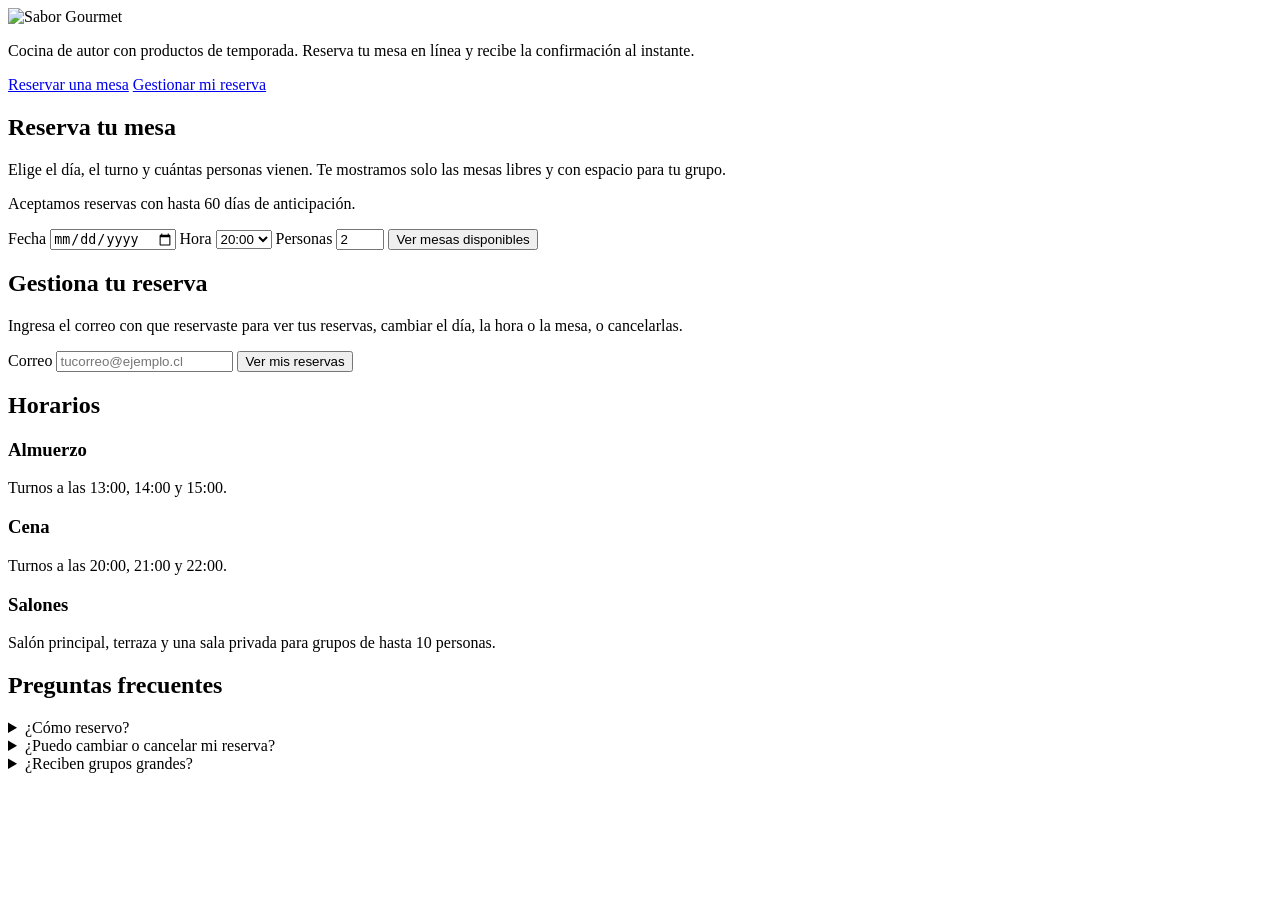
<file: src/main/resources/templates/index.html>
<!DOCTYPE html>
<html lang="es" xmlns:th="http://www.thymeleaf.org">
<head th:replace="~{fragments :: cabeza('Inicio')}"></head>
<body>
<header th:replace="~{fragments :: menu}"></header>

<!-- Portada con la foto del restaurante oscurecida y el logo encima -->
<section class="portada">
  <img class="portada-logo" th:src="@{/img/logo-completo-claro.png}" alt="Sabor Gourmet" width="408" height="323">
  <p class="portada-bajada">Cocina de autor con productos de temporada. Reserva tu mesa en línea y recibe la confirmación al instante.</p>
  <div class="botones centrados">
    <a class="btn" href="#reservar">Reservar una mesa</a>
    <a class="btn btn-sec" href="#mis-reservas">Gestionar mi reserva</a>
  </div>
</section>

<main class="inicio">

  <!-- Buscador de mesas, manda fecha, hora y personas a /reservas/disponibilidad -->
  <section id="reservar" class="bloque">
    <div class="bloque-texto">
      <h2>Reserva tu mesa</h2>
      <p>Elige el día, el turno y cuántas personas vienen. Te mostramos solo las mesas libres y con espacio para tu grupo.</p>
      <p class="sub">Aceptamos reservas con hasta 60 días de anticipación.</p>
    </div>
    <form class="panel buscador" method="get" th:action="@{/reservas/disponibilidad}">
      <label>Fecha
        <input type="date" name="fecha" th:min="${hoy}" th:value="${hoy}" required>
      </label>
      <label>Hora
        <select name="hora" required>
          <option th:each="h : ${horarios}" th:value="${h}" th:text="${h}">20:00</option>
        </select>
      </label>
      <label>Personas
        <input type="number" name="personas" min="1" max="20" value="2" required>
      </label>
      <button type="submit" class="btn">Ver mesas disponibles</button>
    </form>
  </section>

  <!-- Con el correo el cliente entra a ver, modificar o cancelar sus reservas -->
  <section id="mis-reservas" class="bloque">
    <div class="bloque-texto">
      <h2>Gestiona tu reserva</h2>
      <p>Ingresa el correo con que reservaste para ver tus reservas, cambiar el día, la hora o la mesa, o cancelarlas.</p>
    </div>
    <form class="panel buscador" method="get" th:action="@{/reservas/mis-reservas}">
      <label class="crece">Correo
        <input type="email" name="email" placeholder="tucorreo@ejemplo.cl" required>
      </label>
      <button type="submit" class="btn">Ver mis reservas</button>
    </form>
  </section>

  <!-- Horarios y salones del restaurante -->
  <section class="bloque horarios">
    <h2>Horarios</h2>
    <div class="columnas">
      <div>
        <h3>Almuerzo</h3>
        <p>Turnos a las 13:00, 14:00 y 15:00.</p>
      </div>
      <div>
        <h3>Cena</h3>
        <p>Turnos a las 20:00, 21:00 y 22:00.</p>
      </div>
      <div>
        <h3>Salones</h3>
        <p>Salón principal, terraza y una sala privada para grupos de hasta 10 personas.</p>
      </div>
    </div>
  </section>

  <!-- Preguntas frecuentes, details se abre y cierra sin JavaScript -->
  <section class="bloque preguntas">
    <h2>Preguntas frecuentes</h2>
    <div>
    <details>
      <summary>¿Cómo reservo?</summary>
      <p>Busca una fecha y hora en <a href="#reservar">Reserva tu mesa</a>, elige una de las mesas libres y completa tus datos. La mesa queda tomada para ti en ese turno.</p>
    </details>
    <details>
      <summary>¿Puedo cambiar o cancelar mi reserva?</summary>
      <p>Sí, hasta la hora de la reserva. Entra a <a href="#mis-reservas">Gestiona tu reserva</a> con tu correo y elige Modificar o Cancelar.</p>
    </details>
    <details>
      <summary>¿Reciben grupos grandes?</summary>
      <p>Las mesas son para un máximo de 10 personas en la sala privada. Para grupos de más de 20 personas escríbenos directamente.</p>
    </details>
    </div>
  </section>
</main>

<footer th:replace="~{fragments :: pie}"></footer>
</body>
</html>
</file>
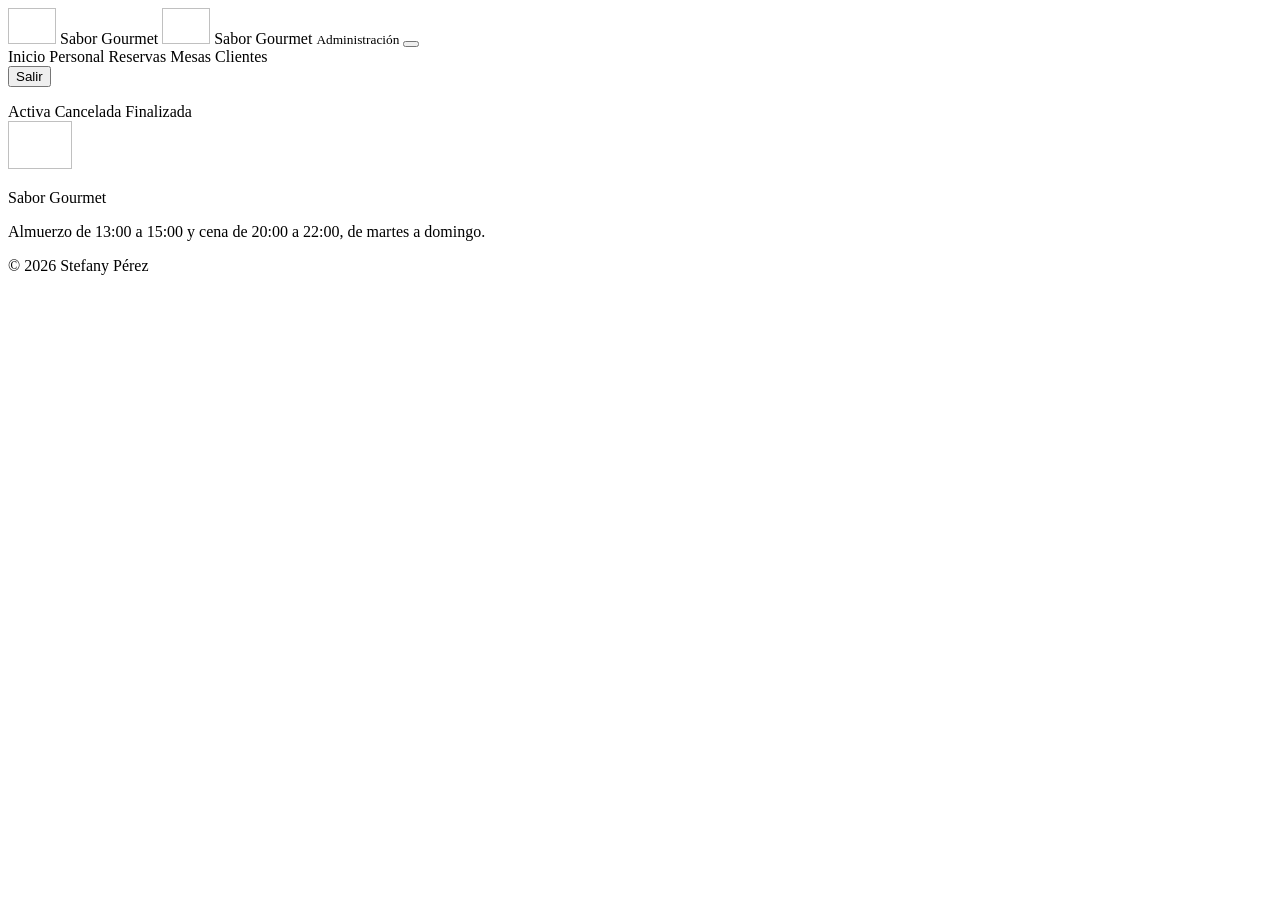
<file: src/main/resources/templates/fragments.html>
<!DOCTYPE html>
<html lang="es" xmlns:th="http://www.thymeleaf.org" xmlns:sec="http://www.thymeleaf.org/extras/spring-security">

<!-- Fragmentos que se repiten en todas las paginas, se incluyen con th:replace -->
<head th:fragment="cabeza(titulo)">
  <meta charset="UTF-8">
  <meta name="viewport" content="width=device-width, initial-scale=1">
  <title th:text="${titulo} + ' | Sabor Gourmet'">Sabor Gourmet</title>
  <link rel="icon" th:href="@{/favicon.ico}">
  <!-- Tipografias de Google Fonts, Cormorant Garamond para los titulos y Karla para el texto -->
  <link rel="preconnect" href="https://fonts.googleapis.com">
  <link rel="preconnect" href="https://fonts.gstatic.com" crossorigin>
  <link rel="stylesheet" href="https://fonts.googleapis.com/css2?family=Cormorant+Garamond:wght@500;600&family=Karla:wght@400;500;700&display=swap">
  <link rel="stylesheet" th:href="@{/css/web.css(v=10)}">
</head>
<body>

<!-- Barra superior, sec:authorize decide si se muestra el menu del cliente o el del personal -->
<header class="barra" th:fragment="menu">
  <a class="marca" sec:authorize="!hasRole('ADMIN')" th:href="@{/}">
    <img th:src="@{/img/logo-emblema-claro.png}" alt="" width="48" height="36">
    <span>Sabor Gourmet</span>
  </a>
  <a class="marca" sec:authorize="hasRole('ADMIN')" th:href="@{/admin/reservas}">
    <img th:src="@{/img/logo-emblema-claro.png}" alt="" width="48" height="36">
    <span>Sabor Gourmet</span>
    <small class="marca-zona">Administración</small>
  </a>

  <!-- Boton de menu hamburguesa que solo aparece en el celular -->
  <button type="button" class="menu-boton" aria-controls="menu-principal" aria-expanded="false" aria-label="Abrir menú">
    <span></span><span></span><span></span>
  </button>

  <nav class="menu" id="menu-principal" aria-label="Menú principal">
    <th:block sec:authorize="!hasRole('ADMIN')">
      <a th:href="@{/}">Inicio</a>
      <a th:href="@{/login}">Personal</a>
    </th:block>
    <!-- Menu del personal sin Inicio porque el personal no reserva -->
    <th:block sec:authorize="hasRole('ADMIN')">
      <a th:href="@{/admin/reservas}">Reservas</a>
      <a th:href="@{/admin/mesas}">Mesas</a>
      <a th:href="@{/admin/clientes}">Clientes</a>
      <!-- Cerrar sesion va por POST y th:action le agrega el token CSRF -->
      <form class="en-linea" method="post" th:action="@{/logout}">
        <button type="submit" class="btn-enlace">Salir</button>
      </form>
    </th:block>
  </nav>

  <script>
    (function () {
      // Abre y cierra el menu en el celular agregando la clase abierta a la barra
      var barra = document.currentScript.closest('.barra');
      var boton = barra.querySelector('.menu-boton');
      boton.addEventListener('click', function () {
        var abierta = barra.classList.toggle('abierta');
        boton.setAttribute('aria-expanded', abierta);
        boton.setAttribute('aria-label', abierta ? 'Cerrar menú' : 'Abrir menú');
      });
    })();
  </script>
</header>

<!-- Mensajes de exito o error que deja el controller -->
<div th:fragment="avisos">
  <p class="aviso exito" th:if="${exito}" th:text="${exito}" role="status"></p>
  <p class="aviso error" th:if="${error}" th:text="${error}" role="alert"></p>
</div>

<!-- Etiqueta de estado de una reserva, finalizada es una activa cuya hora ya paso -->
<th:block th:fragment="estadoReserva(r)">
  <span class="chip ok" th:if="${r.modificable}">Activa</span>
  <span class="chip alerta" th:if="${r.estado.name() == 'CANCELADA'}">Cancelada</span>
  <span class="chip neutro" th:if="${r.estado.name() == 'ACTIVA' and !r.modificable}">Finalizada</span>
</th:block>

<!-- Pie de pagina -->
<footer class="pie" th:fragment="pie">
  <img th:src="@{/img/logo-emblema-claro.png}" alt="" width="64" height="48">
  <p class="pie-nombre">Sabor Gourmet</p>
  <p>Almuerzo de 13:00 a 15:00 y cena de 20:00 a 22:00, de martes a domingo.</p>
  <p class="pie-legal">© 2026 Stefany Pérez</p>
</footer>
</body>
</html>
</file>
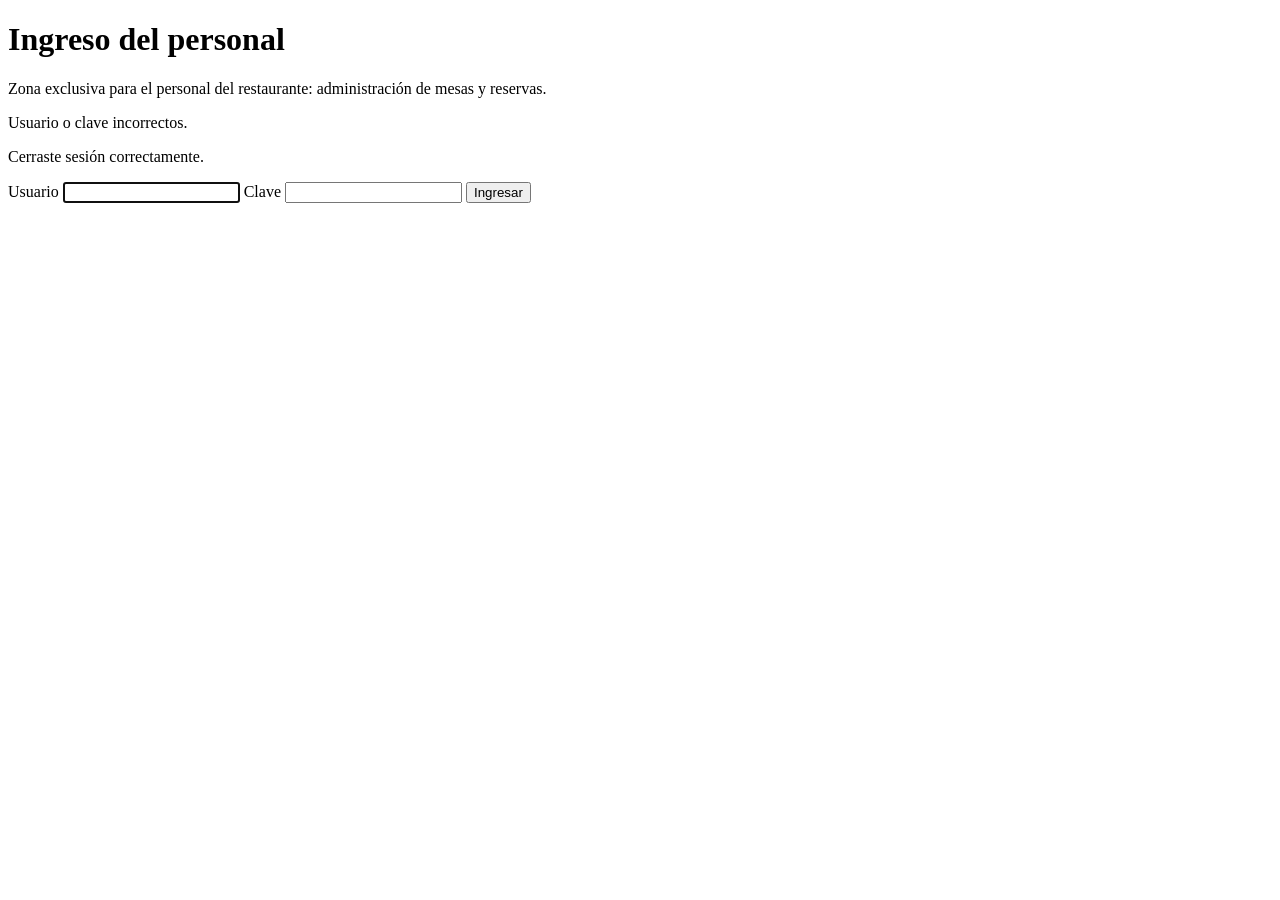
<file: src/main/resources/templates/login.html>
<!DOCTYPE html>
<html lang="es" xmlns:th="http://www.thymeleaf.org">
<head th:replace="~{fragments :: cabeza('Ingreso del personal')}"></head>
<body>
<header th:replace="~{fragments :: menu}"></header>
<main class="angosto">
  <h1>Ingreso del personal</h1>
  <p class="sub">Zona exclusiva para el personal del restaurante: administración de mesas y reservas.</p>

  <!-- Spring Security manda a /login?error si la clave esta mal y a /login?salir al cerrar sesion -->
  <p class="aviso error" th:if="${param.error}">Usuario o clave incorrectos.</p>
  <p class="aviso exito" th:if="${param.salir}">Cerraste sesión correctamente.</p>

  <!-- El POST lo procesa Spring Security y por eso los campos se llaman username y password -->
  <form class="panel formulario" method="post" th:action="@{/login}">
    <label>Usuario
      <input type="text" name="username" autocomplete="username" required autofocus>
    </label>
    <label>Clave
      <input type="password" name="password" autocomplete="current-password" required>
    </label>
    <button type="submit" class="btn">Ingresar</button>
  </form>

</main>
<footer th:replace="~{fragments :: pie}"></footer>
</body>
</html>
</file>
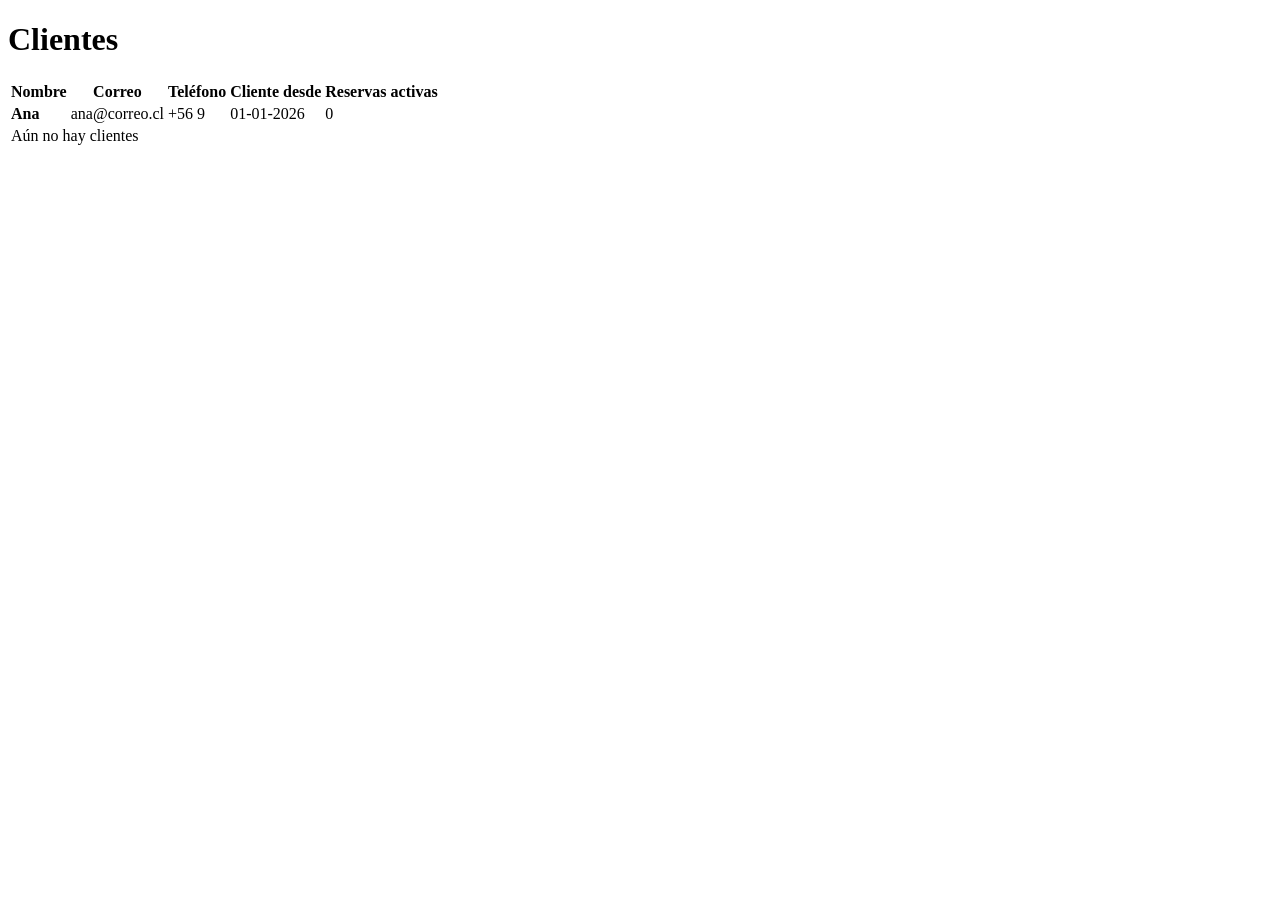
<file: src/main/resources/templates/admin/clientes.html>
<!DOCTYPE html>
<html lang="es" xmlns:th="http://www.thymeleaf.org">
<head th:replace="~{fragments :: cabeza('Clientes · Administración')}"></head>
<body>
<header th:replace="~{fragments :: menu}"></header>
<main>
  <h1>Clientes</h1>

  <!-- Los clientes se crean solos en su primera reserva -->
  <table class="tabla-responsiva">
    <thead><tr><th>Nombre</th><th>Correo</th><th>Teléfono</th><th>Cliente desde</th><th>Reservas activas</th></tr></thead>
    <tbody>
      <tr th:each="c : ${clientes}">
        <td data-label="Nombre"><strong th:text="${c.nombre}">Ana</strong></td>
        <td data-label="Correo" th:text="${c.email}">ana@correo.cl</td>
        <td data-label="Teléfono" th:text="${c.telefono}">+56 9</td>
        <td data-label="Cliente desde" th:text="${#temporals.format(c.creadoEn, 'dd-MM-yyyy')}">01-01-2026</td>
        <td data-label="Reservas activas" th:text="${c.reservasActivas}">0</td>
      </tr>
      <tr th:if="${#lists.isEmpty(clientes)}"><td colspan="5" class="vacia">Aún no hay clientes</td></tr>
    </tbody>
  </table>
</main>
</body>
</html>
</file>
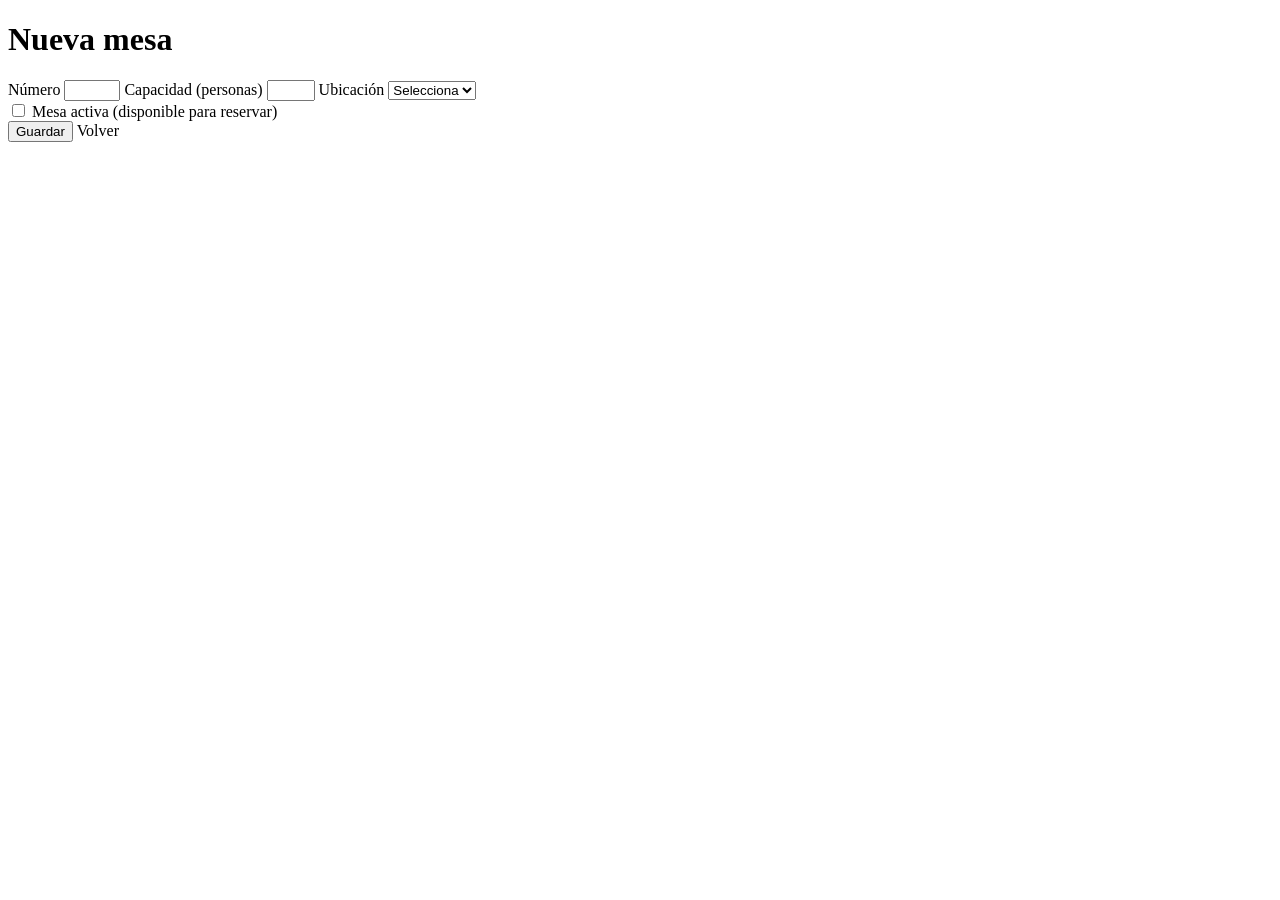
<file: src/main/resources/templates/admin/mesa-form.html>
<!DOCTYPE html>
<html lang="es" xmlns:th="http://www.thymeleaf.org">
<head th:replace="~{fragments :: cabeza(${editando ? 'Editar mesa' : 'Nueva mesa'})}"></head>
<body>
<header th:replace="~{fragments :: menu}"></header>
<main class="angosto">
  <h1 th:text="${editando} ? 'Editar mesa' : 'Nueva mesa'">Nueva mesa</h1>

  <div th:replace="~{fragments :: avisos}"></div>

  <!-- Formulario de mesas, el mismo sirve para crear y editar -->
  <form class="panel formulario" method="post" th:object="${mesa}"
        th:action="${editando} ? @{/admin/mesas/{id}/editar(id=${mesaId})} : @{/admin/mesas}">
    <div class="campos">
      <label>Número
        <input type="number" th:field="*{numero}" min="1" max="999" required>
        <small class="error-campo" th:if="${#fields.hasErrors('numero')}" th:errors="*{numero}"></small>
      </label>
      <label>Capacidad (personas)
        <input type="number" th:field="*{capacidad}" min="1" max="20" required>
        <small class="error-campo" th:if="${#fields.hasErrors('capacidad')}" th:errors="*{capacidad}"></small>
      </label>
      <label>Ubicación
        <select th:field="*{ubicacion}" required>
          <option value="">Selecciona</option>
          <option th:each="u : ${ubicaciones}" th:value="${u}" th:text="${u.etiqueta}">Salón</option>
        </select>
        <small class="error-campo" th:if="${#fields.hasErrors('ubicacion')}" th:errors="*{ubicacion}"></small>
      </label>
    </div>
    <!-- Desmarcar activa saca la mesa del buscador sin borrar su historial -->
    <label class="casilla">
      <input type="checkbox" th:field="*{activa}"> Mesa activa (disponible para reservar)
    </label>
    <div class="botones">
      <button type="submit" class="btn">Guardar</button>
      <a class="btn btn-sec" th:href="@{/admin/mesas}">Volver</a>
    </div>
  </form>
</main>
</body>
</html>
</file>
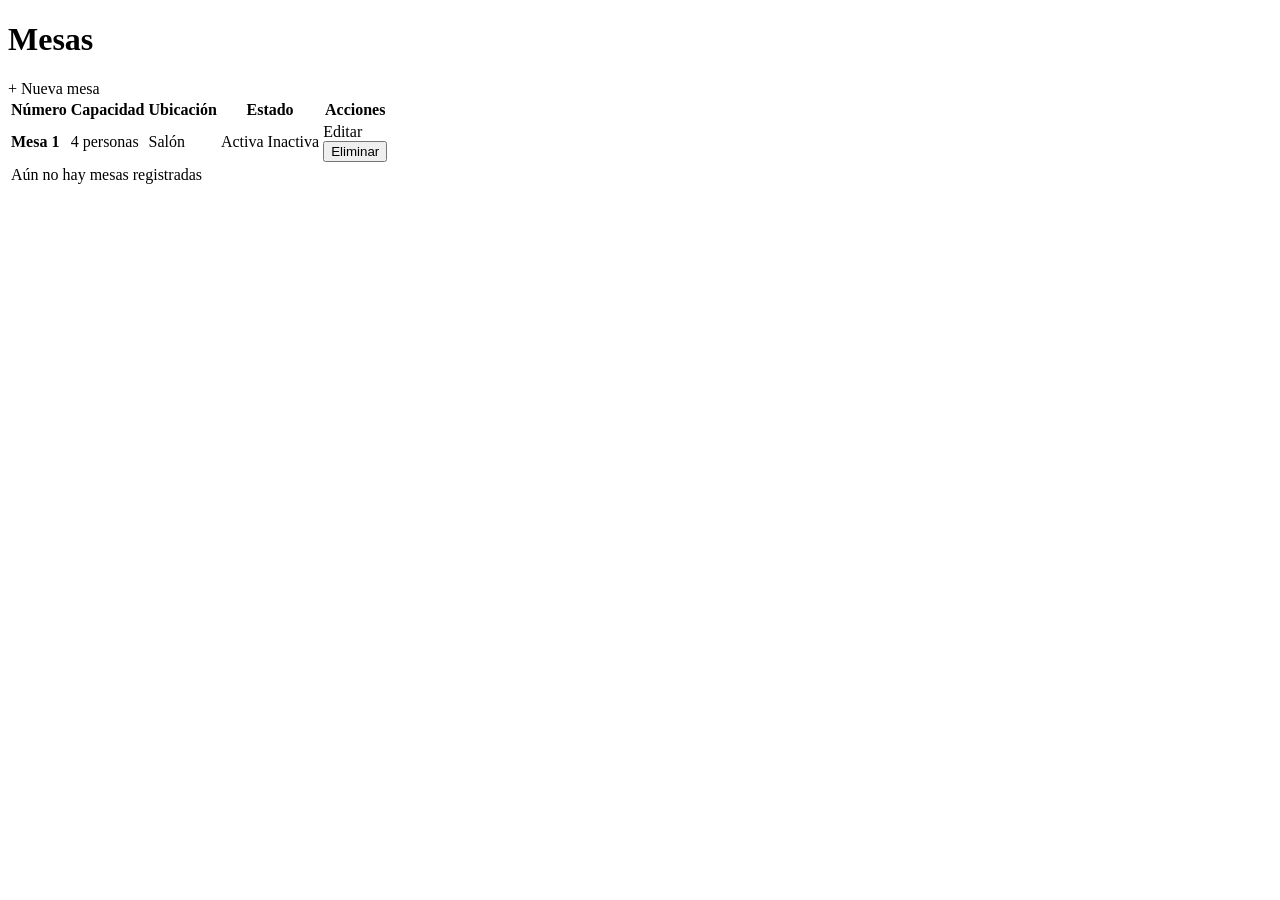
<file: src/main/resources/templates/admin/mesas.html>
<!DOCTYPE html>
<html lang="es" xmlns:th="http://www.thymeleaf.org">
<head th:replace="~{fragments :: cabeza('Mesas · Administración')}"></head>
<body>
<header th:replace="~{fragments :: menu}"></header>
<main>
  <div class="titulo-con-accion">
    <h1>Mesas</h1>
    <a class="btn" th:href="@{/admin/mesas/nueva}">+ Nueva mesa</a>
  </div>

  <div th:replace="~{fragments :: avisos}"></div>

  <!-- Las mesas inactivas se ven apagadas -->
  <table class="tabla-responsiva">
    <thead><tr><th>Número</th><th>Capacidad</th><th>Ubicación</th><th>Estado</th><th>Acciones</th></tr></thead>
    <tbody>
      <tr th:each="m : ${mesas}" th:classappend="${!m.activa} ? 'apagada'">
        <td data-label="Número"><strong th:text="'Mesa ' + ${m.numero}">Mesa 1</strong></td>
        <td data-label="Capacidad" th:text="${m.capacidad} + ' personas'">4 personas</td>
        <td data-label="Ubicación" th:text="${m.ubicacion.etiqueta}">Salón</td>
        <td data-label="Estado">
          <span class="chip ok" th:if="${m.activa}">Activa</span>
          <span class="chip alerta" th:unless="${m.activa}">Inactiva</span>
        </td>
        <td class="celda-acciones" data-label="Acciones">
          <div class="acciones">
          <a class="btn btn-sec" th:href="@{/admin/mesas/{id}/editar(id=${m.id})}">Editar</a>
          <form method="post" th:action="@{/admin/mesas/{id}/eliminar(id=${m.id})}"
                onsubmit="return confirm('¿Eliminar esta mesa?');">
            <button type="submit" class="btn btn-peligro">Eliminar</button>
          </form>
          </div>
        </td>
      </tr>
      <tr th:if="${#lists.isEmpty(mesas)}"><td colspan="5" class="vacia">Aún no hay mesas registradas</td></tr>
    </tbody>
  </table>
</main>
</body>
</html>
</file>
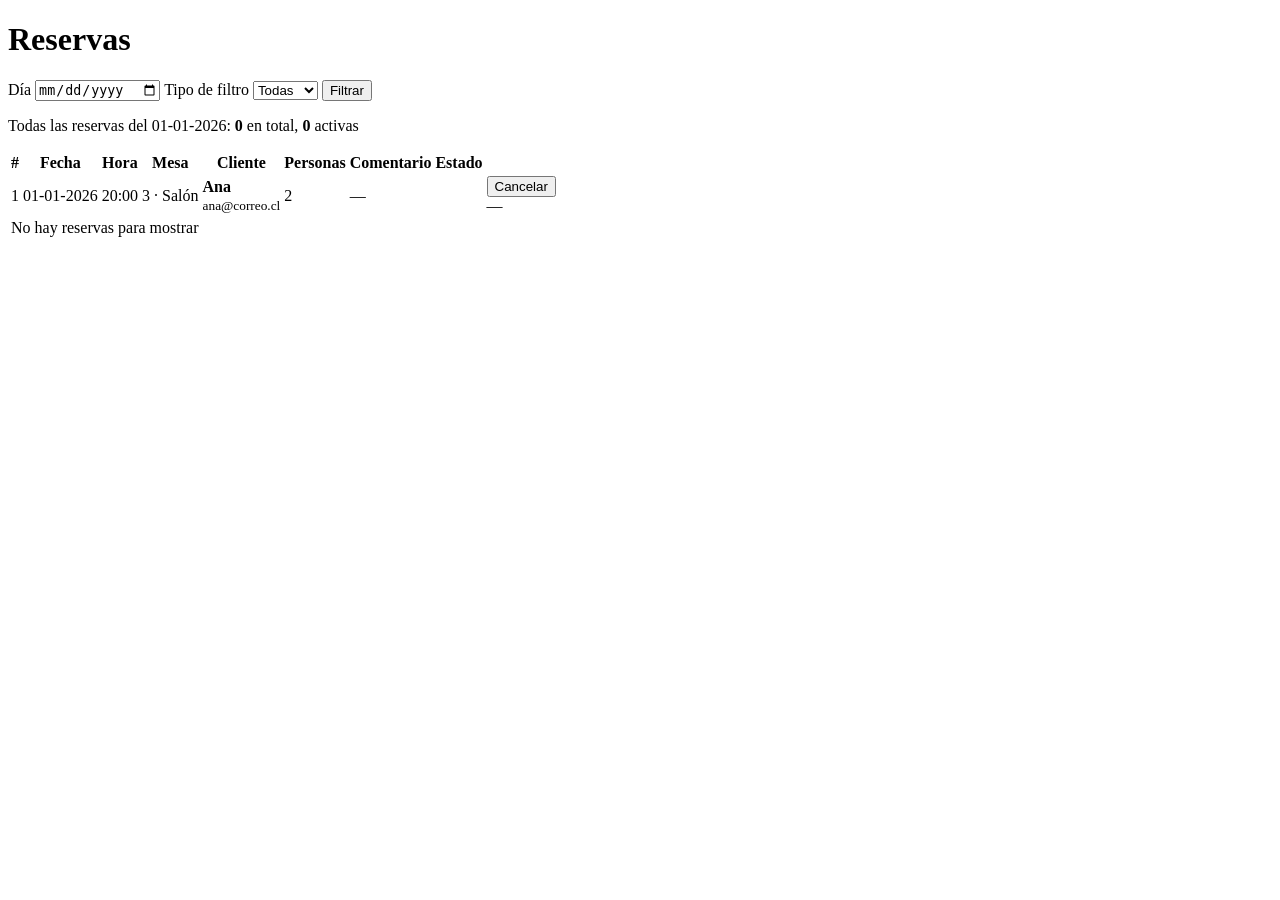
<file: src/main/resources/templates/admin/reservas.html>
<!DOCTYPE html>
<html lang="es" xmlns:th="http://www.thymeleaf.org">
<head th:replace="~{fragments :: cabeza('Reservas · Administración')}"></head>
<body>
<header th:replace="~{fragments :: menu}"></header>
<main>
  <h1>Reservas</h1>

  <!-- Filtros por dia y por tipo, van por GET asi quedan en la direccion -->
  <form class="panel buscador filtros-admin" method="get" th:action="@{/admin/reservas}">
    <label>Día
      <input type="date" name="fecha" th:value="${fecha}">
    </label>
    <label>Tipo de filtro
      <select name="filtro">
        <option value="">Todas</option>
        <option th:each="f : ${filtros}" th:value="${f}" th:text="${f.etiqueta}" th:selected="${f == filtro}">Activas</option>
      </select>
    </label>
    <button type="submit" class="btn">Filtrar</button>
  </form>

  <div th:replace="~{fragments :: avisos}"></div>

  <p class="sub">
    <span th:text="${filtro != null} ? ${filtro.etiqueta} : 'Todas las reservas'">Todas las reservas</span><span
          th:if="${fecha != null}" th:text="' del ' + ${#temporals.format(fecha, 'dd-MM-yyyy')}"> del 01-01-2026</span>:
    <strong th:text="${#lists.size(reservas)}">0</strong> en total,
    <strong class="contador" th:text="${activas}">0</strong> activas
  </p>

  <!-- Las canceladas se ven apagadas y solo las activas se pueden cancelar -->
  <table class="tabla-responsiva">
    <thead>
      <tr><th>#</th><th>Fecha</th><th>Hora</th><th>Mesa</th><th>Cliente</th><th>Personas</th><th>Comentario</th><th>Estado</th><th></th></tr>
    </thead>
    <tbody>
      <tr th:each="r : ${reservas}" th:classappend="${r.estado.name() == 'CANCELADA'} ? 'apagada'">
        <td data-label="Reserva" th:text="${r.id}">1</td>
        <td data-label="Fecha" th:text="${#temporals.format(r.fecha, 'dd-MM-yyyy')}">01-01-2026</td>
        <td data-label="Hora" th:text="${#temporals.format(r.hora, 'HH:mm')}">20:00</td>
        <td data-label="Mesa" th:text="${r.numeroMesa} + ' (' + ${r.ubicacionMesa.etiqueta} + ')'">3 · Salón</td>
        <td data-label="Cliente">
          <div>
            <strong th:text="${r.nombreCliente}">Ana</strong><br>
            <small th:text="${r.emailCliente} + ', ' + ${r.telefonoCliente}">ana@correo.cl</small>
          </div>
        </td>
        <td data-label="Personas" th:text="${r.personas}">2</td>
        <td data-label="Comentario" th:text="${r.comentario} ?: '—'">—</td>
        <td data-label="Estado">
          <th:block th:replace="~{fragments :: estadoReserva(${r})}"></th:block>
        </td>
        <td class="celda-acciones" data-label="Acciones">
          <div class="acciones">
          <form th:if="${r.modificable}" method="post" th:action="@{/admin/reservas/{id}/cancelar(id=${r.id})}"
                onsubmit="return confirm('¿Cancelar esta reserva?');">
            <!-- se mandan los filtros para volver a la misma vista despues de cancelar -->
            <input type="hidden" name="fecha" th:value="${fecha}">
            <input type="hidden" name="filtro" th:value="${filtro}">
            <button type="submit" class="btn btn-peligro">Cancelar</button>
          </form>
          <span class="sub" th:unless="${r.modificable}">—</span>
          </div>
        </td>
      </tr>
      <tr th:if="${#lists.isEmpty(reservas)}"><td colspan="9" class="vacia">No hay reservas para mostrar</td></tr>
    </tbody>
  </table>
</main>
</body>
</html>
</file>
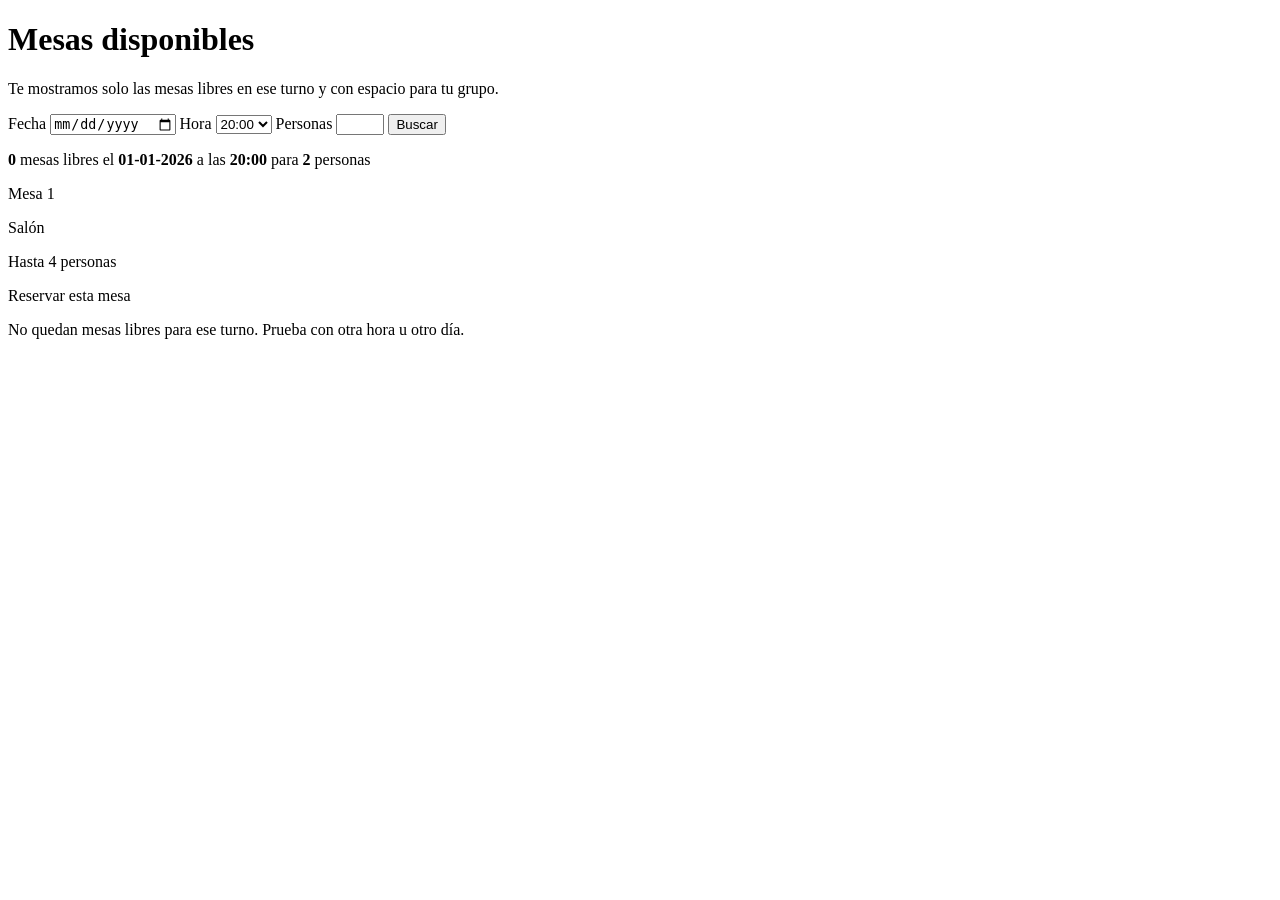
<file: src/main/resources/templates/reservas/disponibilidad.html>
<!DOCTYPE html>
<html lang="es" xmlns:th="http://www.thymeleaf.org">
<head th:replace="~{fragments :: cabeza('Disponibilidad')}"></head>
<body>
<header th:replace="~{fragments :: menu}"></header>
<main>
  <h1>Mesas disponibles</h1>
  <p class="sub">Te mostramos solo las mesas libres en ese turno y con espacio para tu grupo.</p>

  <!-- Buscador por GET para que la busqueda quede en la direccion -->
  <form class="panel buscador" method="get" th:action="@{/reservas/disponibilidad}">
    <label>Fecha
      <input type="date" name="fecha" th:value="${fecha}" th:min="${hoy}" required>
    </label>
    <label>Hora
      <select name="hora" required>
        <option th:each="h : ${horarios}" th:value="${h}" th:text="${h}" th:selected="${h == hora}">20:00</option>
      </select>
    </label>
    <label>Personas
      <input type="number" name="personas" min="1" max="20" th:value="${personas}" required>
    </label>
    <button type="submit" class="btn">Buscar</button>
  </form>

  <div th:replace="~{fragments :: avisos}"></div>

  <!-- mesas solo existe cuando se hizo una busqueda valida -->
  <th:block th:if="${mesas != null}">
    <p class="sub">
      <strong th:text="${#lists.size(mesas)}">0</strong> mesas libres el
      <strong th:text="${#temporals.format(fecha, 'dd-MM-yyyy')}">01-01-2026</strong> a las
      <strong th:text="${hora}">20:00</strong> para <strong th:text="${personas}">2</strong> personas
    </p>

    <div class="grilla-mesas">
      <article class="panel mesa" th:each="m : ${mesas}">
        <p class="mesa-numero" th:text="'Mesa ' + ${m.numero}">Mesa 1</p>
        <p class="chip neutro" th:text="${m.ubicacion.etiqueta}">Salón</p>
        <p th:text="'Hasta ' + ${m.capacidad} + ' personas'">Hasta 4 personas</p>
        <a class="btn" th:href="@{/reservas/nueva(mesaId=${m.id}, fecha=${fecha}, hora=${hora}, personas=${personas})}">Reservar esta mesa</a>
      </article>
    </div>

    <p class="panel vacia" th:if="${#lists.isEmpty(mesas)}">
      No quedan mesas libres para ese turno. Prueba con otra hora u otro día.
    </p>
  </th:block>
</main>
<footer th:replace="~{fragments :: pie}"></footer>
</body>
</html>
</file>
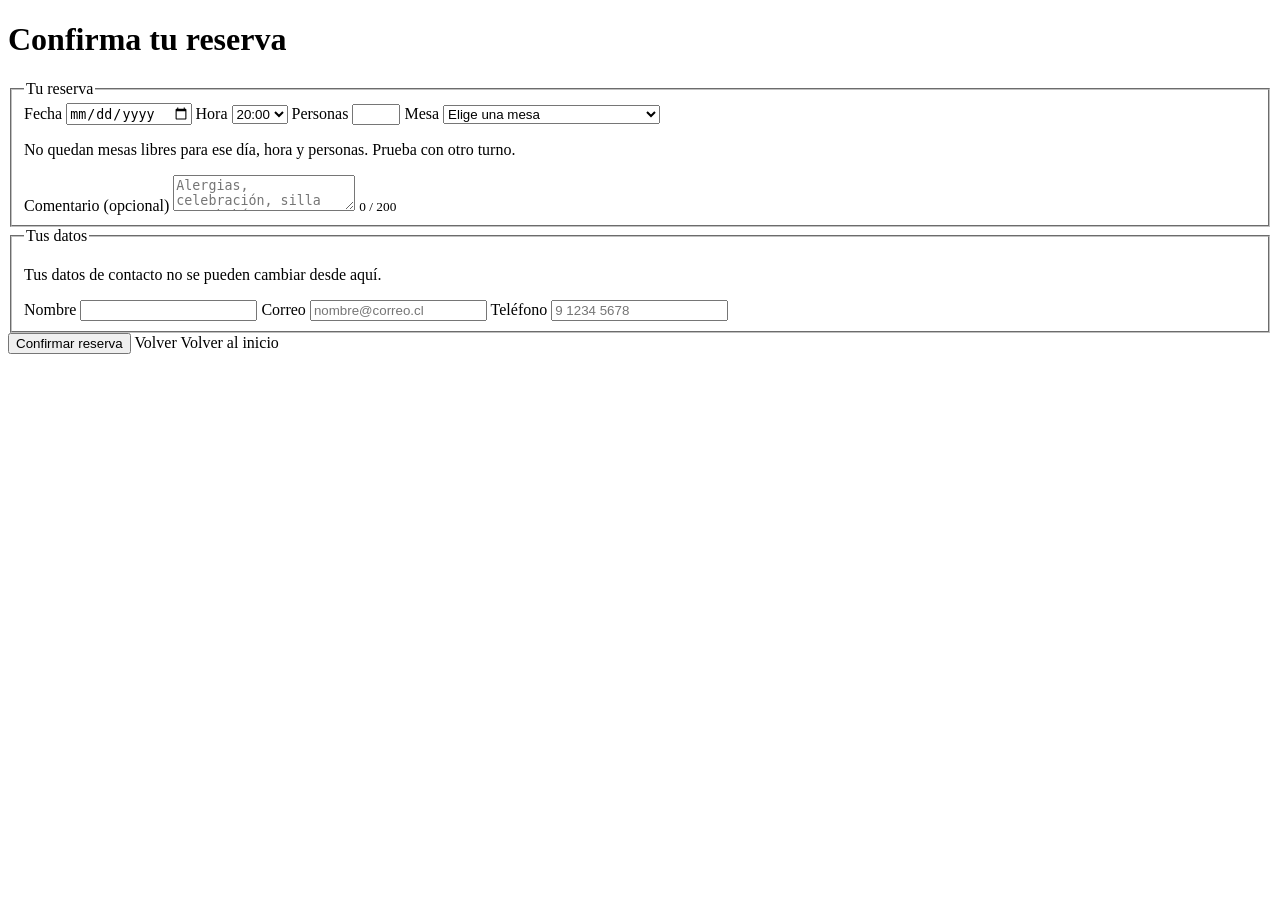
<file: src/main/resources/templates/reservas/formulario.html>
<!DOCTYPE html>
<html lang="es" xmlns:th="http://www.thymeleaf.org">
<head th:replace="~{fragments :: cabeza(${editando ? 'Modificar reserva' : 'Nueva reserva'})}"></head>
<body>
<header th:replace="~{fragments :: menu}"></header>
<main class="angosto">
  <h1 th:text="${editando} ? 'Modificar reserva #' + ${reservaId} : 'Confirma tu reserva'">Confirma tu reserva</h1>

  <div th:replace="~{fragments :: avisos}"></div>

  <!-- th:object enlaza el formulario con ReservaForm y la misma vista sirve para crear y modificar -->
  <form class="panel formulario" method="post" th:object="${reserva}"
        th:action="${editando} ? @{/reservas/{id}/editar(id=${reservaId})} : @{/reservas}"
        th:attr="data-recargar=${editando} ? @{/reservas/{id}/editar(id=${reservaId}, email=*{email})} : @{/reservas/nueva}">

    <fieldset>
      <legend>Tu reserva</legend>
      <!-- Dia, hora, personas y mesa se cambian aqui mismo, la lista de mesas solo trae las libres para ese turno y grupo
           y el service igual vuelve a validar todo al guardar -->
      <div class="campos">
        <label>Fecha
          <input type="date" th:field="*{fecha}" th:min="${hoy}" class="cambia-turno" required>
          <small class="error-campo" th:if="${#fields.hasErrors('fecha')}" th:errors="*{fecha}"></small>
        </label>
        <label>Hora
          <select th:field="*{hora}" class="cambia-turno" required>
            <option th:each="h : ${horarios}" th:value="${#temporals.format(h, 'HH:mm')}" th:text="${#temporals.format(h, 'HH:mm')}">20:00</option>
          </select>
          <small class="error-campo" th:if="${#fields.hasErrors('hora')}" th:errors="*{hora}"></small>
        </label>
        <label>Personas
          <input type="number" th:field="*{personas}" min="1" max="20" class="cambia-turno" required>
          <small class="error-campo" th:if="${#fields.hasErrors('personas')}" th:errors="*{personas}"></small>
        </label>
        <label>Mesa
          <select th:field="*{mesaId}" required>
            <option value="">Elige una mesa</option>
            <option th:each="m : ${mesas}" th:value="${m.id}"
                    th:text="'Mesa ' + ${m.numero} + ', ' + ${m.ubicacion.etiqueta} + ', hasta ' + ${m.capacidad} + ' personas'">Mesa 3, Salón, hasta 4 personas</option>
          </select>
          <small class="error-campo" th:if="${#fields.hasErrors('mesaId')}" th:errors="*{mesaId}"></small>
        </label>
      </div>
      <p class="sub" th:if="${#lists.isEmpty(mesas)}">No quedan mesas libres para ese día, hora y personas. Prueba con otro turno.</p>

      <label>Comentario <span class="opcional">(opcional)</span>
        <textarea th:field="*{comentario}" rows="2" maxlength="200"
                  placeholder="Alergias, celebración, silla para bebé…"></textarea>
        <small class="contador-texto"><span id="comentario-usados">0</span> / 200</small>
        <small class="error-campo" th:if="${#fields.hasErrors('comentario')}" th:errors="*{comentario}"></small>
      </label>
    </fieldset>

    <fieldset>
      <legend>Tus datos</legend>
      <!-- al modificar los datos de contacto quedan bloqueados porque el correo identifica de quien es la reserva -->
      <p class="sub" th:if="${editando}">Tus datos de contacto no se pueden cambiar desde aquí.</p>
      <div class="campos">
        <label>Nombre
          <input type="text" th:field="*{nombre}" minlength="2" maxlength="30" autocomplete="name"
                 pattern="[A-Za-zÁÉÍÓÚáéíóúÑñÜü ]+" title="Solo letras y espacios" th:readonly="${editando}" required>
          <small class="error-campo" th:if="${#fields.hasErrors('nombre')}" th:errors="*{nombre}"></small>
        </label>
        <label>Correo
          <input type="email" th:field="*{email}" maxlength="120" autocomplete="email"
                 placeholder="nombre@correo.cl" th:readonly="${editando}" required>
          <small class="error-campo" th:if="${#fields.hasErrors('email')}" th:errors="*{email}"></small>
        </label>
        <label>Teléfono
          <input type="tel" th:field="*{telefono}" maxlength="11" inputmode="numeric" autocomplete="tel-national"
                 minlength="9" title="8 o 9 dígitos, por ejemplo 9 1234 5678" placeholder="9 1234 5678"
                 th:readonly="${editando}" required>
          <small class="error-campo" th:if="${#fields.hasErrors('telefono')}" th:errors="*{telefono}"></small>
        </label>
      </div>
    </fieldset>

    <div class="botones">
      <button type="submit" class="btn" th:text="${editando} ? 'Guardar cambios' : 'Confirmar reserva'">Confirmar reserva</button>
      <a class="btn btn-sec" th:if="${editando}" th:href="@{/reservas/mis-reservas(email=*{email})}">Volver</a>
      <a class="btn btn-sec" th:unless="${editando}" th:href="@{/}">Volver al inicio</a>
    </div>
  </form>
</main>
<footer th:replace="~{fragments :: pie}"></footer>

<!-- Ayudas mientras se escribe, la validacion que manda es la del servidor -->
<script>
  (function () {
    // Telefono, deja solo numeros, maximo 9 y les pone los espacios
    var telefono = document.getElementById('telefono');
    if (telefono && !telefono.readOnly) {
      telefono.addEventListener('input', function () {
        var d = telefono.value.replace(/\D/g, '').slice(0, 9);
        var f = d.slice(0, 1);
        if (d.length > 1) f += ' ' + d.slice(1, 5);
        if (d.length > 5) f += ' ' + d.slice(5, 9);
        telefono.value = f;
      });
      // al salir del campo si quedaron 8 digitos se agrega el 9 adelante
      telefono.addEventListener('blur', function () {
        var d = telefono.value.replace(/\D/g, '');
        if (d.length === 8) {
          d = '9' + d;
          telefono.value = d.slice(0, 1) + ' ' + d.slice(1, 5) + ' ' + d.slice(5, 9);
        }
      });
    }
    // Nombre, borra numeros y simbolos y deja un solo espacio entre palabras
    var nombre = document.getElementById('nombre');
    if (nombre && !nombre.readOnly) {
      nombre.addEventListener('input', function () {
        nombre.value = nombre.value.replace(/[^A-Za-zÁÉÍÓÚáéíóúÑñÜü ]/g, '').replace(/ {2,}/g, ' ');
      });
    }
    // Si cambia el dia, la hora o las personas recargamos el formulario para traer las mesas libres,
    // se mandan tambien los demas campos para no perder lo que ya se escribio
    var form = document.querySelector('form[data-recargar]');
    if (form) {
      form.querySelectorAll('.cambia-turno').forEach(function (campo) {
        campo.addEventListener('change', function () {
          var fecha = form.querySelector('[name=fecha]').value;
          var personas = form.querySelector('[name=personas]').value;
          if (!fecha || !personas) return;
          var url = new URL(form.dataset.recargar, window.location.href);
          ['fecha', 'hora', 'personas', 'mesaId', 'comentario', 'nombre', 'email', 'telefono'].forEach(function (n) {
            var c = form.querySelector('[name=' + n + ']');
            // los datos bloqueados al modificar ya los tiene el servidor
            if (c && c.value && !c.readOnly) url.searchParams.set(n, c.value);
          });
          window.location.href = url.toString();
        });
      });
    }
    // Contador de caracteres del comentario
    var comentario = document.getElementById('comentario');
    var usados = document.getElementById('comentario-usados');
    if (comentario && usados) {
      var contar = function () { usados.textContent = comentario.value.length; };
      comentario.addEventListener('input', contar);
      contar();
    }
  })();
</script>
</body>
</html>
</file>
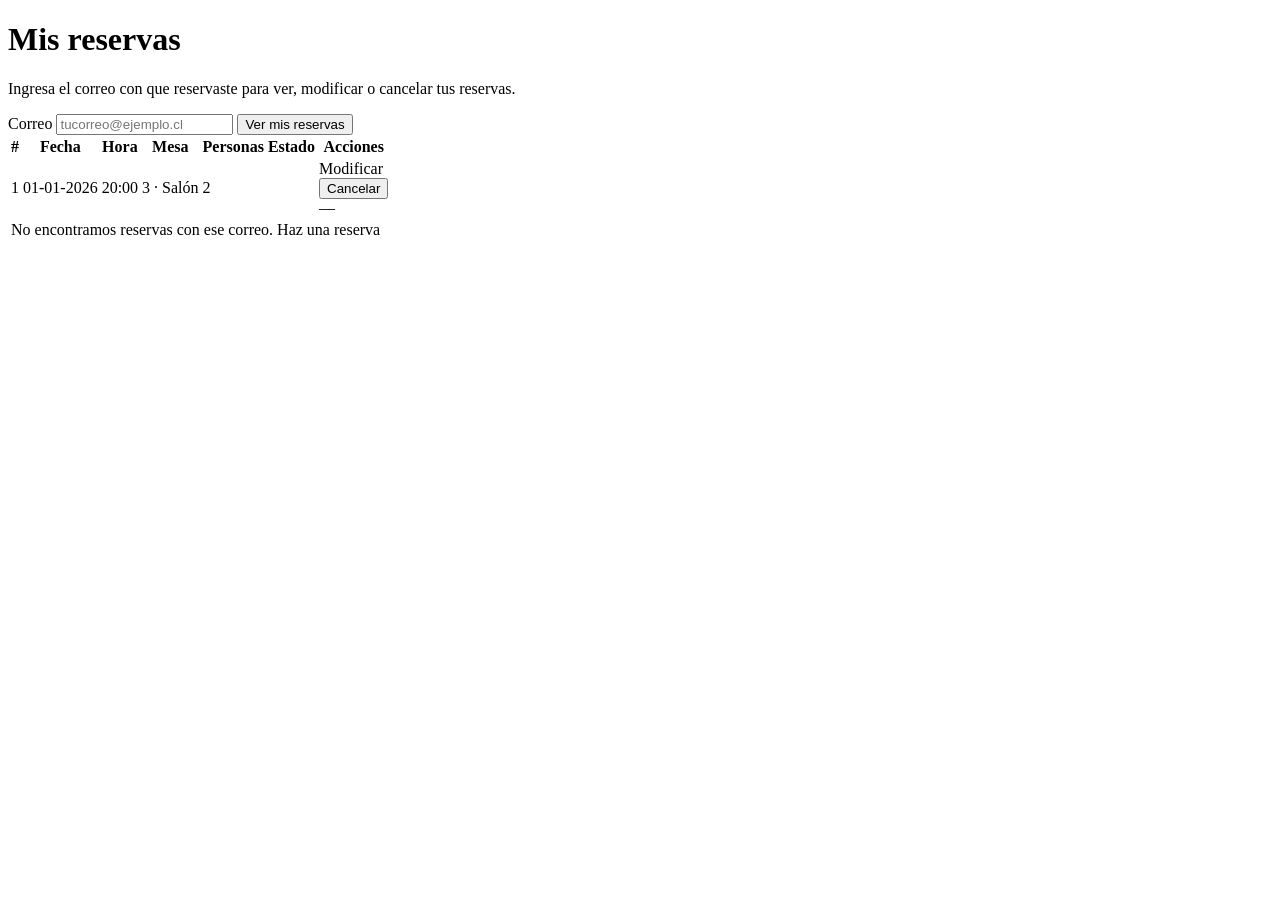
<file: src/main/resources/templates/reservas/mis-reservas.html>
<!DOCTYPE html>
<html lang="es" xmlns:th="http://www.thymeleaf.org">
<head th:replace="~{fragments :: cabeza('Mis reservas')}"></head>
<body>
<header th:replace="~{fragments :: menu}"></header>
<main>
  <h1>Mis reservas</h1>
  <p class="sub">Ingresa el correo con que reservaste para ver, modificar o cancelar tus reservas.</p>

  <form class="panel buscador" method="get" th:action="@{/reservas/mis-reservas}">
    <label class="crece">Correo
      <input type="email" name="email" th:value="${email}" placeholder="tucorreo@ejemplo.cl" required>
    </label>
    <button type="submit" class="btn">Ver mis reservas</button>
  </form>

  <div th:replace="~{fragments :: avisos}"></div>

  <th:block th:if="${reservas != null}">
    <!-- En el celular cada fila se ve como ficha y data-label pone el titulo de cada dato -->
    <table class="tabla-responsiva">
      <thead>
        <tr><th>#</th><th>Fecha</th><th>Hora</th><th>Mesa</th><th>Personas</th><th>Estado</th><th>Acciones</th></tr>
      </thead>
      <tbody>
        <tr th:each="r : ${reservas}">
          <td data-label="Reserva" th:text="${r.id}">1</td>
          <td data-label="Fecha" th:text="${#temporals.format(r.fecha, 'dd-MM-yyyy')}">01-01-2026</td>
          <td data-label="Hora" th:text="${#temporals.format(r.hora, 'HH:mm')}">20:00</td>
          <td data-label="Mesa" th:text="${r.numeroMesa} + ' (' + ${r.ubicacionMesa.etiqueta} + ')'">3 · Salón</td>
          <td data-label="Personas" th:text="${r.personas}">2</td>
          <td data-label="Estado">
            <th:block th:replace="~{fragments :: estadoReserva(${r})}"></th:block>
          </td>
          <td class="celda-acciones" data-label="Acciones">
            <!-- Los botones van en un div porque si el td fuera flex la fila se descuadra -->
            <div class="acciones">
            <th:block th:if="${r.modificable}">
              <a class="btn btn-sec" th:href="@{/reservas/{id}/editar(id=${r.id}, email=${r.emailCliente})}">Modificar</a>
              <form method="post" th:action="@{/reservas/{id}/cancelar(id=${r.id})}"
                    onsubmit="return confirm('¿Seguro que quieres cancelar esta reserva?');">
                <input type="hidden" name="email" th:value="${r.emailCliente}">
                <button type="submit" class="btn btn-peligro">Cancelar</button>
              </form>
            </th:block>
            <span class="sub" th:unless="${r.modificable}">—</span>
            </div>
          </td>
        </tr>
        <tr th:if="${#lists.isEmpty(reservas)}">
          <td colspan="7" class="vacia">No encontramos reservas con ese correo. <a th:href="@{/reservas/disponibilidad}">Haz una reserva</a></td>
        </tr>
      </tbody>
    </table>
  </th:block>
</main>
<footer th:replace="~{fragments :: pie}"></footer>
</body>
</html>
</file>
